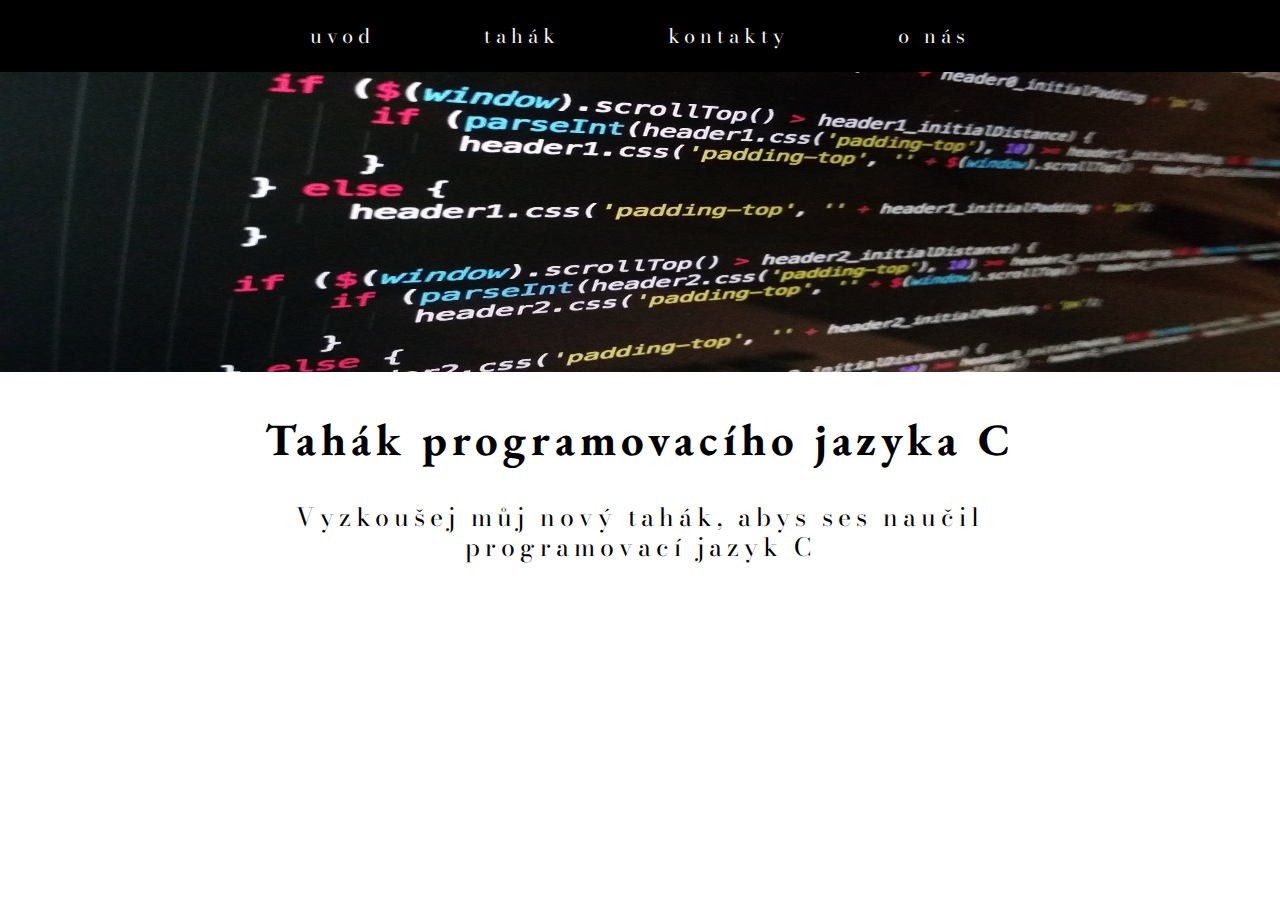
<file: index.html>
<!DOCTYPE html>
<html lang="cs">
<head>
 <meta name="robots", content="index, follow">
 <meta charset="UTF-8">
    <meta http-equiv="X-UA-Compatible" content="IE=edge">
    <meta name="viewport" content="width=device-width, initial-scale=1.0">
    <link rel="stylesheet" href="style.css">
    <link rel="stylesheet" href="index.js">
    <link rel="stylesheet" href="res.css">
    <title>Tahák</title>
    <header>
        <nav>
            <ul>
                <li><a href="index.html">uvod</a></li>
                <li><a href="ucit.html">tahák</a></li>
                <li><a href="kontakt.html">kontakty</a></li>
                <li><a href="onas.html">o nás</a></li>
            </ul>
        </nav>
        
       <div class="picture"><img src="kod.jpg" alt="" width="1280px" height="300px"> </div>
    </header>
</head>
<body>
<br><br>
   
    <h1>Tahák programovacího jazyka C</h1>
<br><br>

        <p>
            Vyzkoušej můj nový tahák, abys ses naučil <br>
            programovací jazyk C
        </p>
        
</body>
</html>
</file>
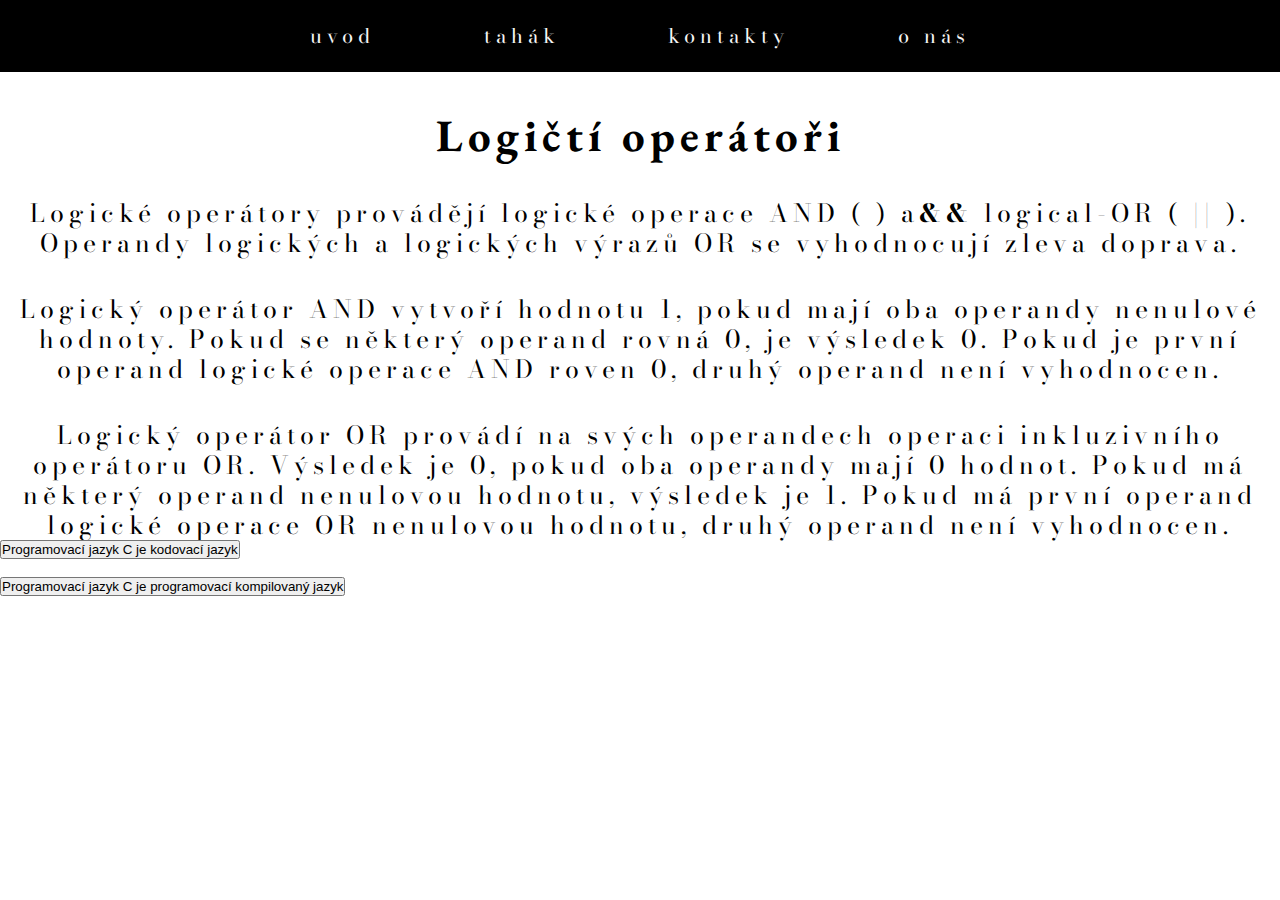
<file: logic.html>
<!DOCTYPE html>
<html lang="cs">
<head>
    <meta name="robots", content="index, follow">
    <meta charset="UTF-8">
    <meta http-equiv="X-UA-Compatible" content="IE=edge">
    <meta name="viewport" content="width=device-width, initial-scale=1.0">
    <link rel="stylesheet" href="style.css">
    <link rel="stylesheet" href="index.js">
    <link rel="stylesheet" href="res.css">
    <title>Tahák</title>
    <header>
        <nav>
            <ul>
                <li><a href="index.html">uvod</a></li>
                <li><a href="ucit.html">tahák</a></li>
                <li><a href="kontakt.html">kontakty</a></li>
                <li><a href="onas.html">o nás</a></li>
            </ul>
        </nav>
        
   
    </header>
</head>
<body>
    <br><br>
    <h1>Logičtí operátoři</h1>
<br><br>

        <p>
           
            Logické operátory provádějí logické operace AND ( ) a<b>&&</b>  logical-OR ( <b>|| </b>). 

Operandy logických a logických výrazů OR se vyhodnocují zleva doprava. 
        </p><br><br>
        <p>
        Logický operátor AND vytvoří hodnotu 1, pokud mají 
        oba operandy nenulové hodnoty. Pokud se některý operand rovná 0,
         je výsledek 0. Pokud je první operand 
        logické operace AND roven 0, druhý operand není vyhodnocen. 
    </p> <br><br>

    <p>
        Logický operátor OR provádí na svých operandech operaci inkluzivního operátoru OR. 
        Výsledek je 0, pokud oba operandy mají 0 hodnot. Pokud má některý operand nenulovou 
        hodnotu, výsledek je 1. Pokud má první operand logické operace 
        OR nenulovou hodnotu, druhý operand není vyhodnocen. 
    </p>
    
    <button onclick="myFunction(this, 'red')">Programovací jazyk C je kodovací jazyk</button><br><br>
    <button onclick="myFunction(this, 'green')">Programovací jazyk C je programovací kompilovaný jazyk</button>

    <script>
        function myFunction(element, color) {
element.style.color = color;
}
    </script>
</body>
</html>
</file>
<file: style.css>
/*
font pro nadpisy h1
*/
@import url('https://fonts.googleapis.com/css2?family=EB+Garamond&family=Poppins:ital,wght@1,100&display=swap');

/*
font pro vše ostatní
*/

@import url('https://fonts.googleapis.com/css2?family=Bodoni+Moda&family=EB+Garamond&family=Poppins:ital,wght@1,100&display=swap');

*{
    margin: 0;
    padding: 0;
    box-sizing: border-box;
}
/*
navigace, hlavička
*/
header nav{
    display: flex;
    justify-content: space-around;
    align-items: center;
    min-height: 8vh;
    background-color: black;
    font-family: 'Bodoni Moda', serif;
}


header nav ul{
    display: flex;
    justify-content: space-around;
    width: 60%;
}

 header nav a{
    text-decoration: none;
    color: whitesmoke;
    font-size: 20px;
    letter-spacing: 5px;

}

li a:hover {
   
    color: burlywood;
  }

  head header{

   
    
    }
  
  /*
  zde řeším body stránky atd
  */
  h1{
      text-align: center;
    font-family: 'EB Garamond', serif;
    font-size: 45px;
    letter-spacing: 5px;
    line-height: 1.2em;
  
  

}




  p{text-align: center;
    font-family: 'Bodoni Moda', serif;
    font-size: 25px;
    letter-spacing: 5px;
  line-height: 1.2em;
  
  
}

h2{text-align: center;
  font-family: 'EB Garamond', serif;
  font-size: 25px;
  letter-spacing: 5px;
  line-height: 1.2em;
  }



body a{
  font-family: 'Bodoni Moda', serif;
    font-size: 25px;
    letter-spacing: 5px;
  line-height: 1.2em;
  text-decoration: none;
  color: black;
}
</file>
<file: res.css>
/*
zde se zabývám responzivním designem
*/

@media screen and (max-width:768px){
    header nav a {
        font-size: 15px;
        letter-spacing: 0px;
        
    }
    h1{font-size: 35px;
        
    }
    p{font-size: 22px;
        
    }
    .picture{
        max-width: 100%;
        height: auto;
    }

    body a{
        font-size: 15px;
    }
    
}
</file>
